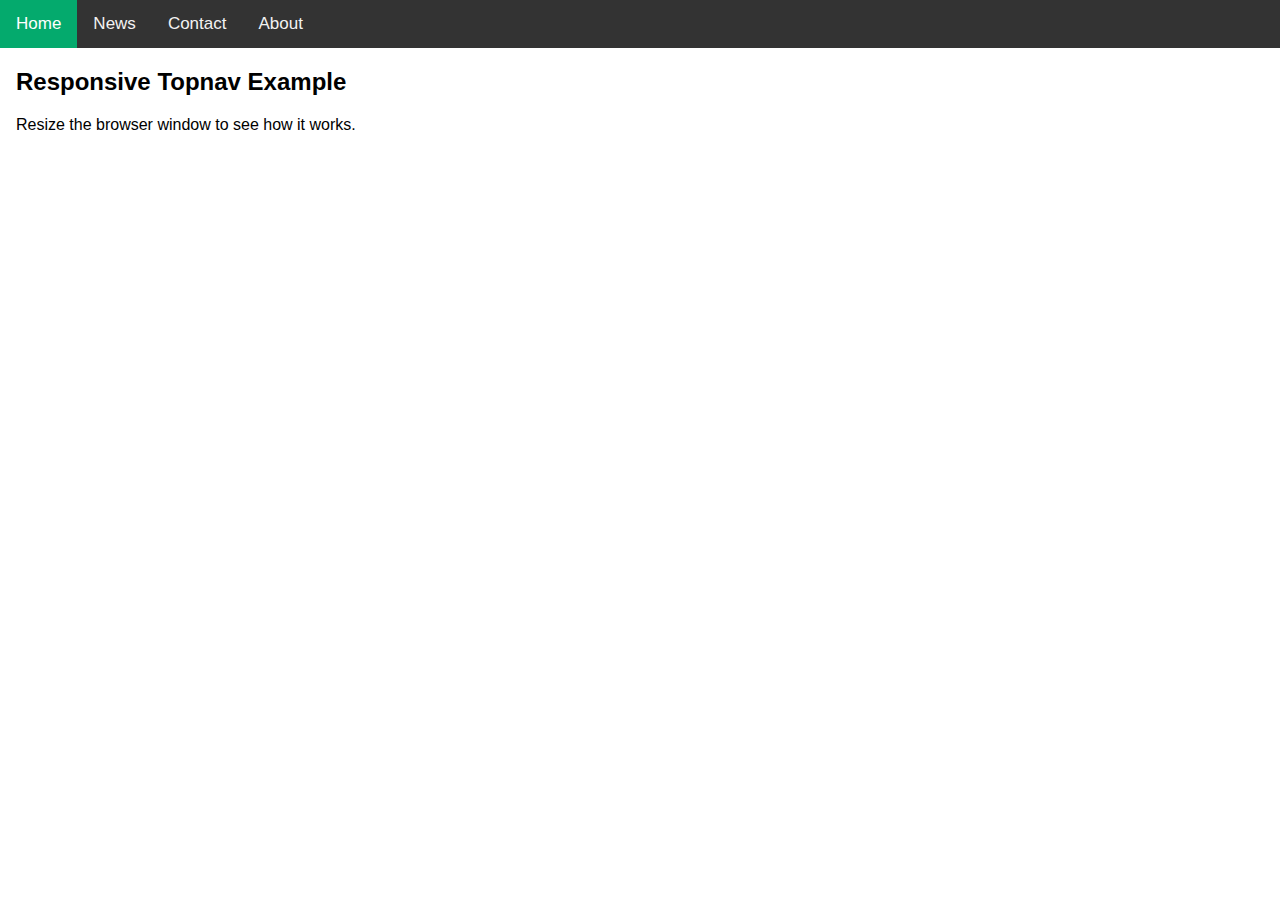
<file: index.html>
<!DOCTYPE html>
<html>
<head>
<meta name="viewport" content="width=device-width, initial-scale=1">
<link rel="stylesheet" href="https://cdnjs.cloudflare.com/ajax/libs/font-awesome/4.7.0/css/font-awesome.min.css">
<style>
body {
  margin: 0;
  font-family: Arial, Helvetica, sans-serif;
}

.topnav {
  overflow: hidden;
  background-color: #333;
}

.topnav a {
  float: left;
  display: block;
  color: #f2f2f2;
  text-align: center;
  padding: 14px 16px;
  text-decoration: none;
  font-size: 17px;
}

.topnav a:hover {
  background-color: #ddd;
  color: black;
}

.topnav a.active {
  background-color: #04AA6D;
  color: white;
}

.topnav .icon {
  display: none;
}

@media screen and (max-width: 600px) {
  .topnav a:not(:first-child) {display: none;}
  .topnav a.icon {
    float: right;
    display: block;
  }
}

@media screen and (max-width: 600px) {
  .topnav.responsive {position: relative;}
  .topnav.responsive .icon {
    position: absolute;
    right: 0;
    top: 0;
  }
  .topnav.responsive a {
    float: none;
    display: block;
    text-align: left;
  }
}
</style>
</head>
<body>

<div class="topnav" id="myTopnav">
  <a href="#home" class="active">Home</a>
  <a href="#news">News</a>
  <a href="#contact">Contact</a>
  <a href="#about">About</a>
  <a href="javascript:void(0);" class="icon" onclick="myFunction()">
    <i class="fa fa-bars"></i>
  </a>
</div>

<div style="padding-left:16px">
  <h2>Responsive Topnav Example</h2>
  <p>Resize the browser window to see how it works.</p>
</div>

<script>
function myFunction() {
  var x = document.getElementById("myTopnav");
  if (x.className === "topnav") {
    x.className += " responsive";
  } else {
    x.className = "topnav";
  }
}
</script>

</body>
</html>
</file>
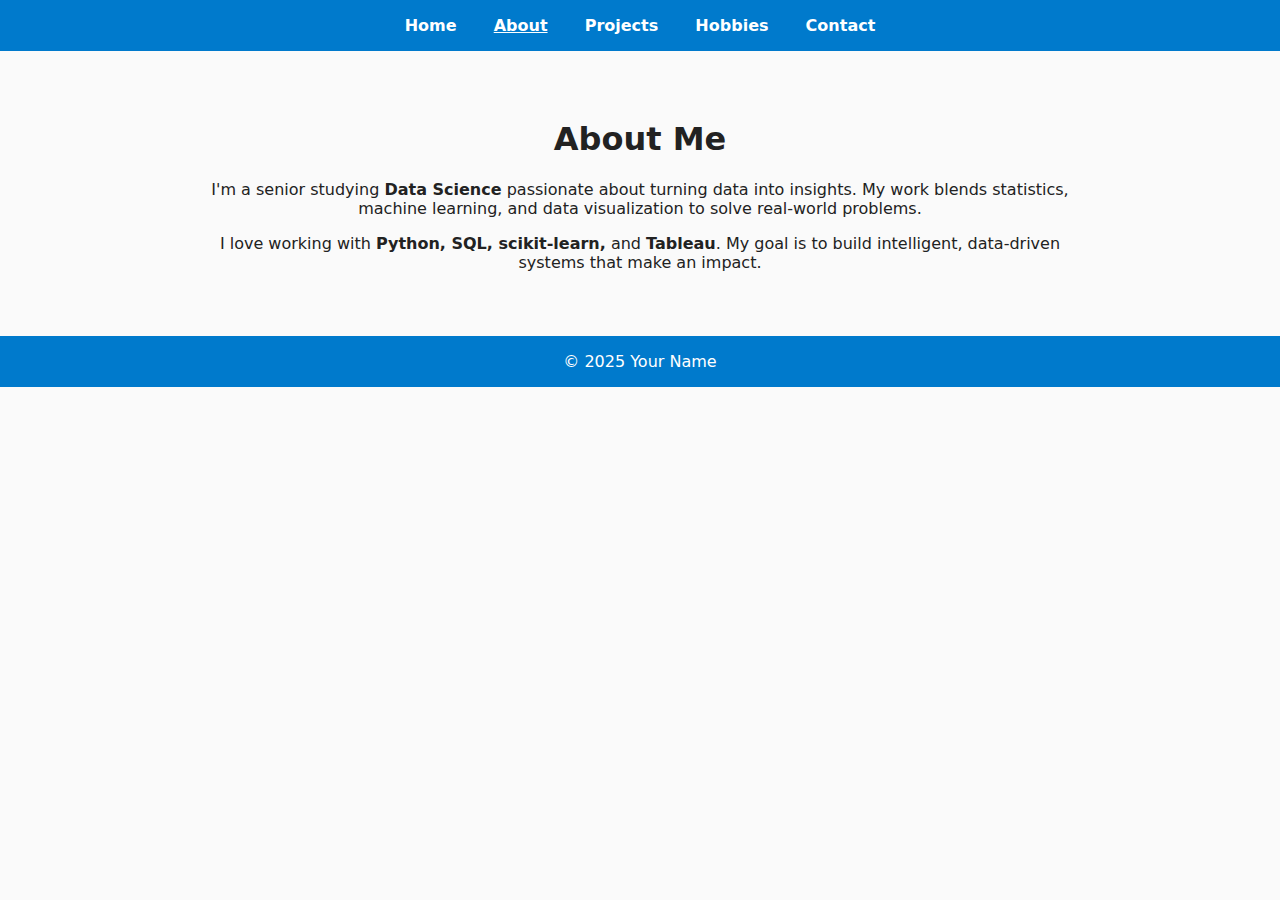
<file: about.html>
<!DOCTYPE html>
<html lang="en">
<head>
  <meta charset="UTF-8" />
  <meta name="viewport" content="width=device-width, initial-scale=1.0" />
  <title>About | Your Name</title>
  <link rel="stylesheet" href="style.css" />
</head>
<body>
  <nav class="navbar">
    <a href="index.html">Home</a>
    <a href="about.html" class="active">About</a>
    <a href="projects.html">Projects</a>
    <a href="hobbies.html">Hobbies</a>
    <a href="contact.html">Contact</a>
  </nav>

  <section class="section about">
    <h1>About Me</h1>
    <p>
      I'm a senior studying <strong>Data Science</strong> passionate about turning data into insights.
      My work blends statistics, machine learning, and data visualization to solve real-world problems.
    </p>
    <p>
      I love working with <strong>Python, SQL, scikit-learn,</strong> and <strong>Tableau</strong>.
      My goal is to build intelligent, data-driven systems that make an impact.
    </p>
  </section>

  <footer>© 2025 Your Name</footer>
</body>
</html>
</file>
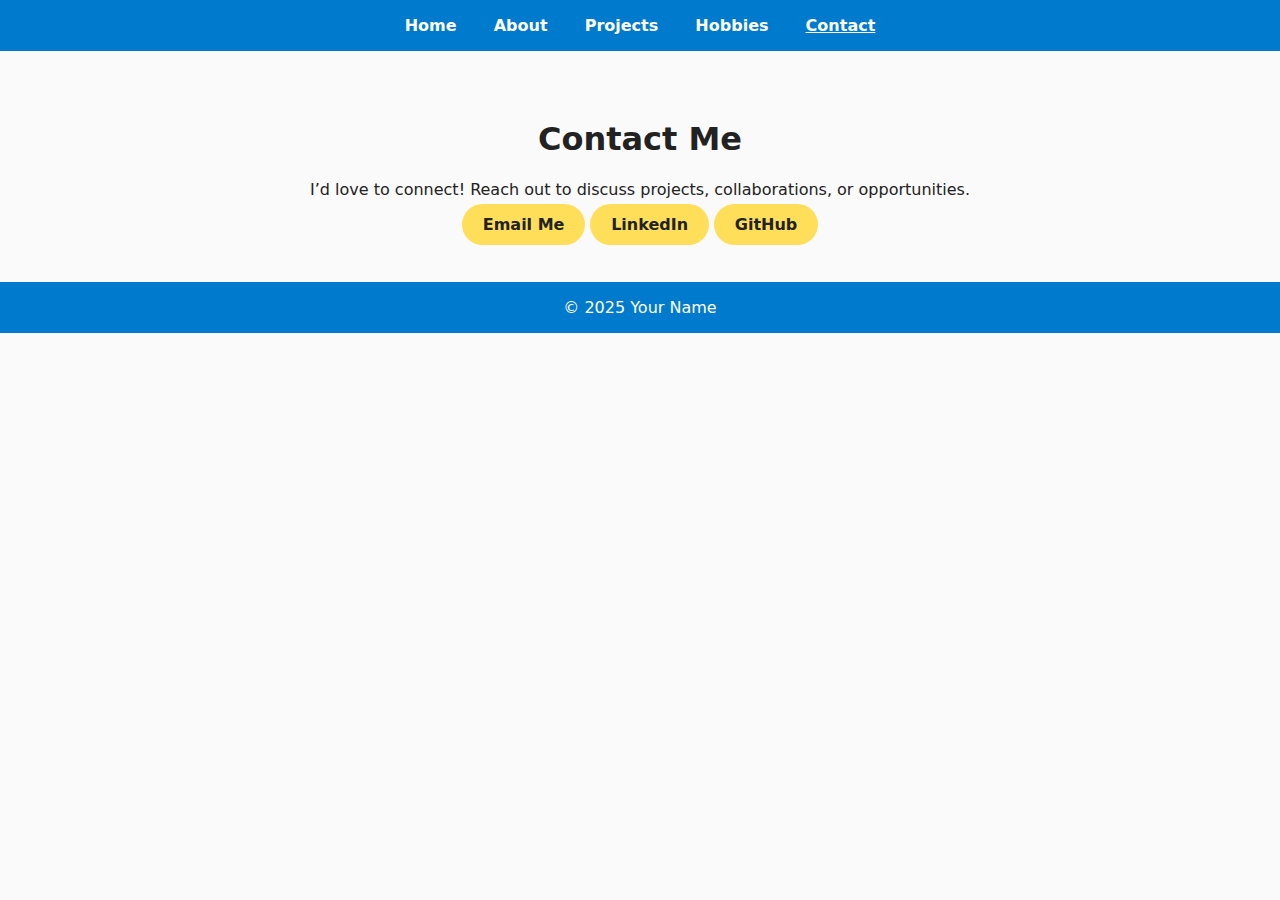
<file: contact.html>
<!DOCTYPE html>
<html lang="en">
<head>
  <meta charset="UTF-8" />
  <meta name="viewport" content="width=device-width, initial-scale=1.0" />
  <title>Contact | Your Name</title>
  <link rel="stylesheet" href="style.css" />
</head>
<body>
  <nav class="navbar">
    <a href="index.html">Home</a>
    <a href="about.html">About</a>
    <a href="projects.html">Projects</a>
    <a href="hobbies.html">Hobbies</a>
    <a href="contact.html" class="active">Contact</a>
  </nav>

  <section class="section contact">
    <h1>Contact Me</h1>
    <p>I’d love to connect! Reach out to discuss projects, collaborations, or opportunities.</p>

    <div class="contact-links">
      <a href="mailto:youremail@example.com" class="btn">Email Me</a>
      <a href="https://linkedin.com/in/yourprofile" class="btn">LinkedIn</a>
      <a href="https://github.com/yourusername" class="btn">GitHub</a>
    </div>
  </section>

  <footer>© 2025 Your Name</footer>
</body>
</html>
</file>
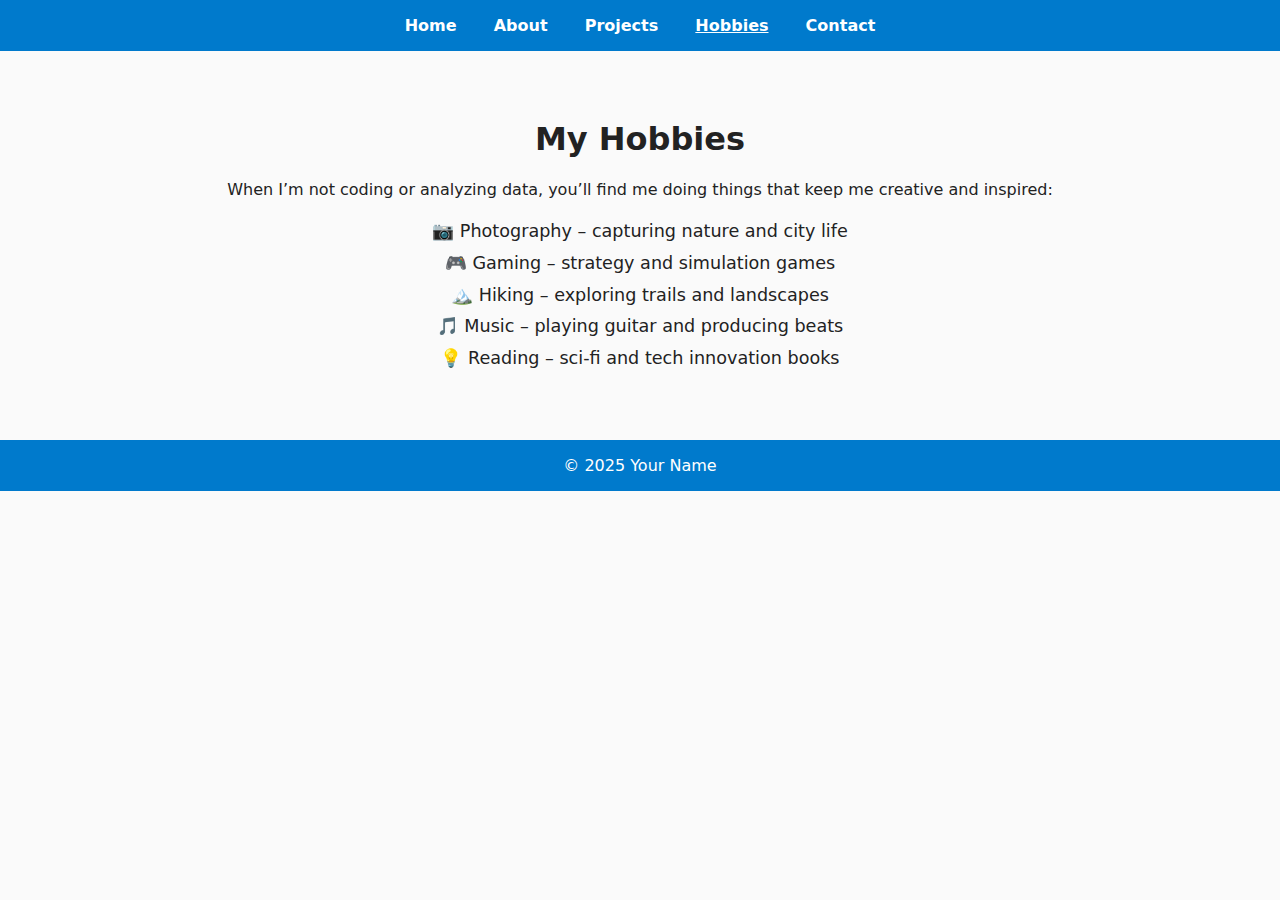
<file: hobbies.html>
<!DOCTYPE html>
<html lang="en">
<head>
  <meta charset="UTF-8" />
  <meta name="viewport" content="width=device-width, initial-scale=1.0" />
  <title>Hobbies | Your Name</title>
  <link rel="stylesheet" href="style.css" />
</head>
<body>
  <nav class="navbar">
    <a href="index.html">Home</a>
    <a href="about.html">About</a>
    <a href="projects.html">Projects</a>
    <a href="hobbies.html" class="active">Hobbies</a>
    <a href="contact.html">Contact</a>
  </nav>

  <section class="section hobbies">
    <h1>My Hobbies</h1>
    <p>
      When I’m not coding or analyzing data, you’ll find me doing things that keep me creative and inspired:
    </p>
    <ul class="hobby-list">
      <li>📷 Photography – capturing nature and city life</li>
      <li>🎮 Gaming – strategy and simulation games</li>
      <li>🏔️ Hiking – exploring trails and landscapes</li>
      <li>🎵 Music – playing guitar and producing beats</li>
      <li>💡 Reading – sci-fi and tech innovation books</li>
    </ul>
  </section>

  <footer>© 2025 Your Name</footer>
</body>
</html>
</file>
<file: style.css>
body {
  margin: 0;
  font-family: "Inter", system-ui, sans-serif;
  color: #222;
  background: #fafafa;
}

nav.navbar {
  background: #007acc;
  padding: 1rem;
  text-align: center;
}

nav.navbar a {
  color: white;
  text-decoration: none;
  margin: 0 1rem;
  font-weight: bold;
}

nav.navbar a:hover, nav.navbar a.active {
  text-decoration: underline;
}

.hero {
  text-align: center;
  padding: 6rem 1rem;
  color: white;
  background-image: url("assets/banner.jpg");
  background-size: cover;
  background-position: center;
  background-repeat: no-repeat;
  position: relative;
}

/* Optional: add a soft overlay to make text readable */
.hero::before {
  content: "";
  position: absolute;
  inset: 0;
  background: rgba(0, 0, 0, 0.4); /* Darkens background slightly */
}

.hero * {
  position: relative;
  z-index: 1; /* Keeps text above the overlay */
}


.hero .profile-pic {
  width: 220px;
  height: 220px;
  border-radius: 50%;
  border: 3px solid white;
  margin-bottom: 1rem;
}

.section {
  padding: 3rem 1rem;
  text-align: center;
  max-width: 900px;
  margin: auto;
}
/* Styling for the main container (the "box") */
.section.quote {
    /* Box appearance */
    border: 2px solid #007bff; /* A nice blue border */
    border-radius: 12px; /* Softly rounded corners */
    padding: 30px; /* Space inside the box */
    margin: 40px auto; /* Space outside the box, and centering it */
    max-width: 700px; /* Limits the width for better readability */
    text-align: center; /* Centers the content */
    background-color: #f8f9fa; /* Very light grey background */
    box-shadow: 0 4px 10px rgba(0, 0, 0, 0.1); /* Subtle shadow for depth */
}

/* Styling for the quote text */
.section.quote blockquote {
    font-style: italic;
    font-size: 1.3em;
    margin-bottom: 20px;
    color: #343a40; /* Darker text color */
    border: none; /* Override default blockquote styling if any */
}

/* Styling for the author's name */
.section.quote span {
    display: block; /* Puts the author on a new line */
    font-size: 0.9em;
    font-weight: 600;
    margin-top: 10px;
    color: #007bff; /* Matches the border color */
}

/* Styling for the Call-to-Action button */
.section.quote .btn {
    display: inline-block;
    background-color: #007bff; /* Primary button color */
    color: white;
    padding: 10px 25px;
    text-decoration: none; /* Removes underline */
    border-radius: 6px;
    font-weight: bold;
    transition: background-color 0.3s ease; /* Smooth hover effect */
}

.section.quote .btn:hover {
    background-color: #0056b3; /* Darker color on hover */
}
.btn {
  background: #ffde59;
  color: #222;
  padding: 0.7rem 1.3rem;
  border-radius: 25px;
  text-decoration: none;
  font-weight: bold;
  transition: background 0.3s;
}

.btn:hover {
  background: #fff3a8;
}

.project-grid {
  display: grid;
  grid-template-columns: repeat(auto-fit, minmax(280px, 1fr));
  gap: 2rem;
  margin-top: 2rem;
}

/* Card layout */
.card {
  background: white;
  border-radius: 10px;
  box-shadow: 0 2px 8px rgba(0, 0, 0, 0.1);
  overflow: hidden;
  display: flex;
  flex-direction: column; /* ensures content flows top-to-bottom */
  height: 100%;
}

.card img {
  width: 100%;
  height: 180px;
  object-fit: cover;
}

.card h3 {
  margin: 1rem 0 0.5rem;
}

.card p {
  padding: 0 1rem;
  flex-grow: 1; /* pushes button to bottom */
}

.card .btn.small {
  display: inline-block;
  align-self: center;
  margin: 1rem auto 1.5rem auto;
  text-decoration: none;
}

.hobby-list {
  list-style: none;
  padding: 0;
  font-size: 1.1rem;
  line-height: 1.8;
}

/* Styles for the container to center itself on the page */
.section.centered-cta {
    /* Step 1: Center the *content* (the button) inside this container */
    text-align: center; 
    
    /* Step 2: Define a maximum width for the container */
    max-width: 500px; /* Adjust this value as needed, but it must be less than 100% */
    
    /* Step 3: Center the *container* on the page */
    margin: 40px auto; /* 'auto' for left/right margins centers the block-level element */
    
    padding: 20px 0;
}

/* Button styles remain the same for appearance */
.centered-cta .btn {
    display: inline-block;
    background-color: #007bff; 
    color: white;
    padding: 12px 30px;
    text-decoration: none;
    border-radius: 6px;
    font-size: 1.1em;
    font-weight: bold;
    transition: background-color 0.3s ease;
}

.centered-cta .btn:hover {
    background-color: #0056b3;
}

footer {
  margin-top: auto;
  background: #007acc;
  color: white;
  text-align: center;
  padding: 1rem;

}
</file>
